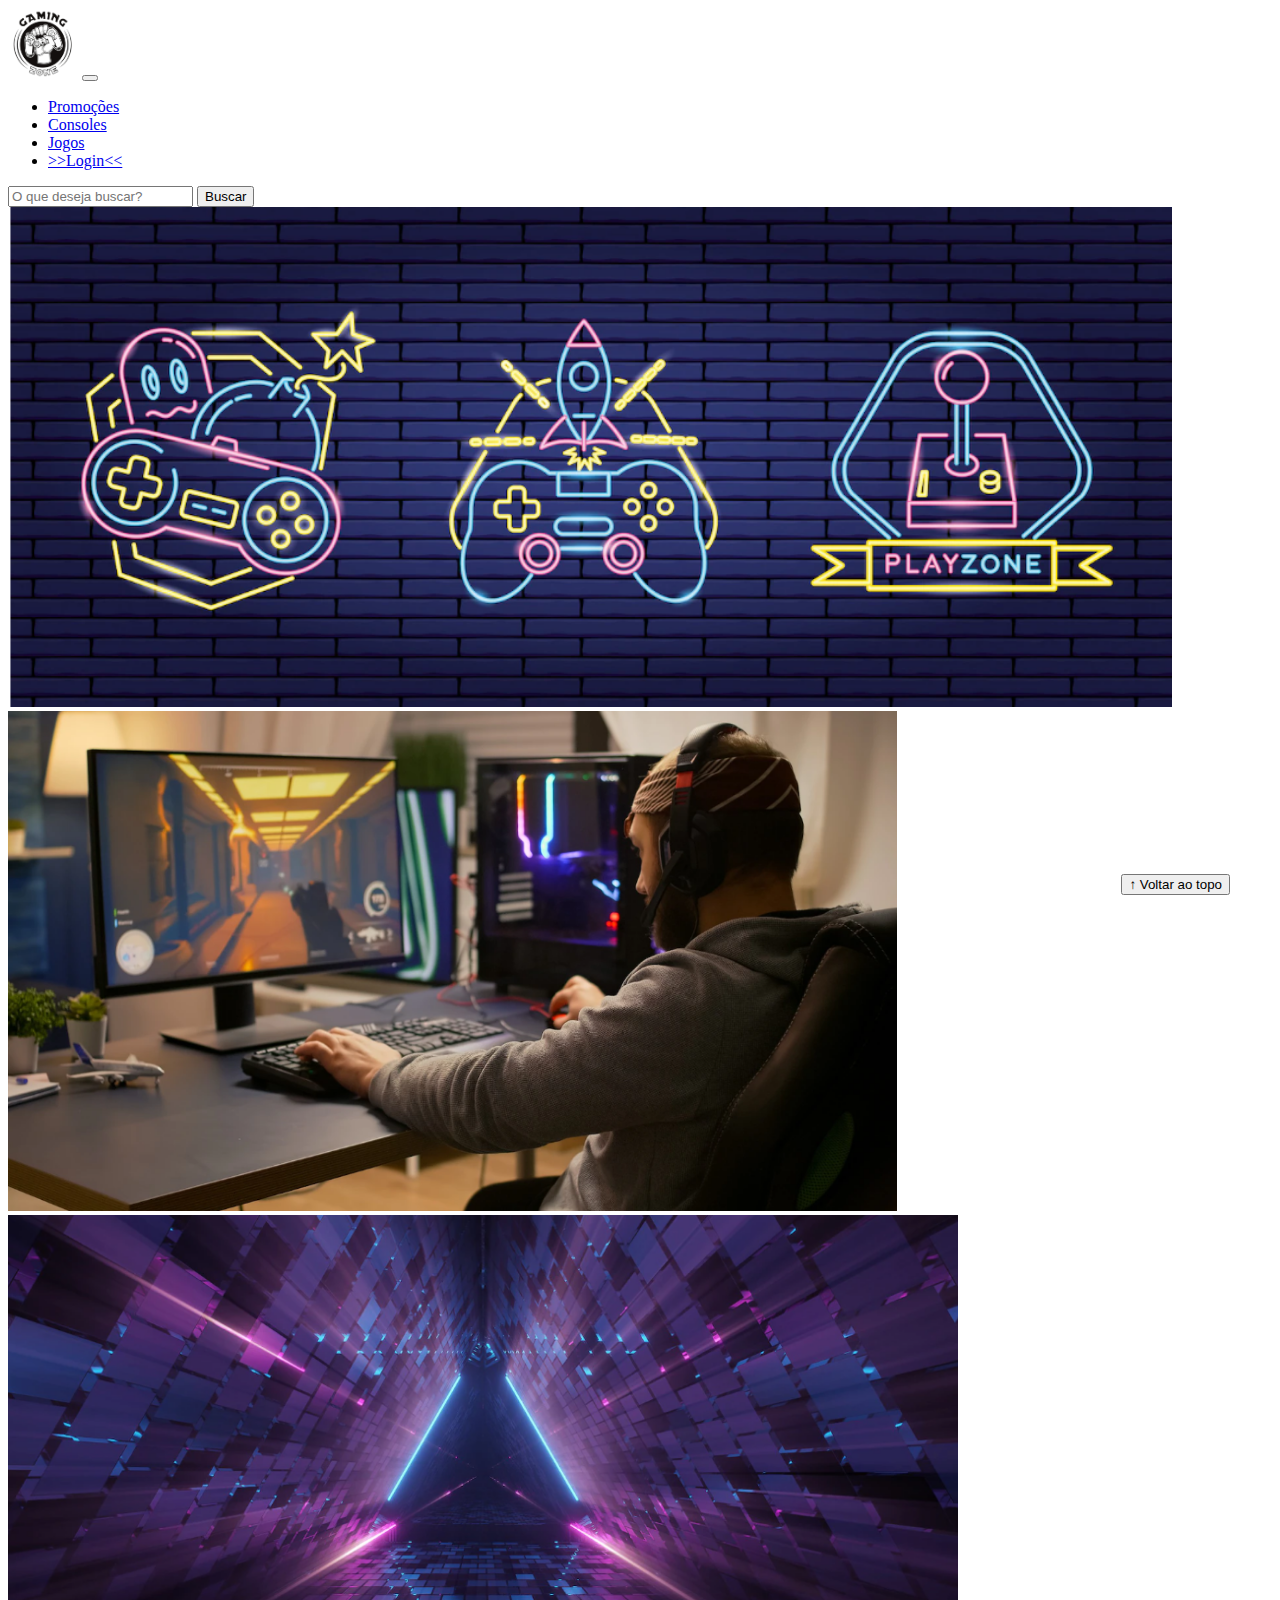
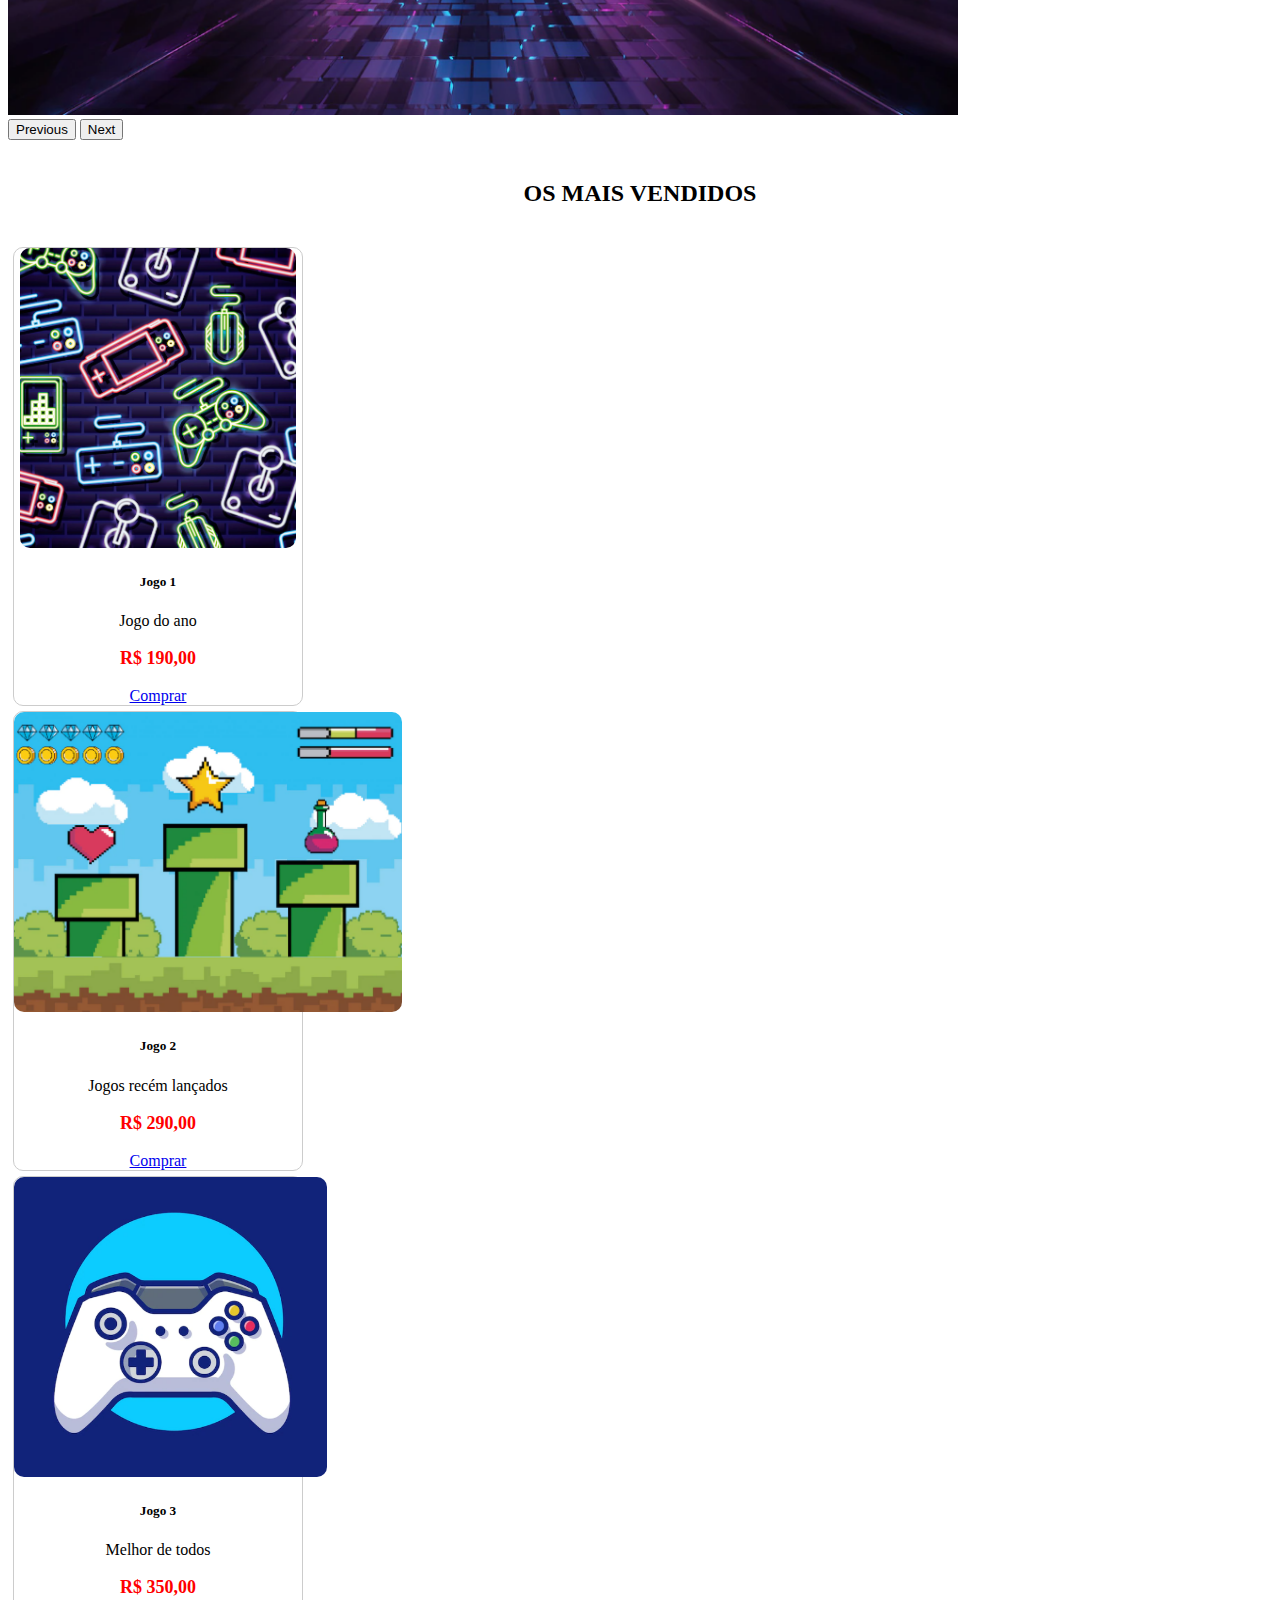
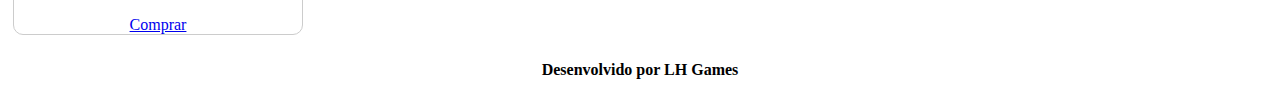
<file: atividadeCFE - inicial para atividade/index.html>
<!DOCTYPE html>
<html lang="pt-br">

<head>
  <meta charset="UTF-8">
  <meta http-equiv="X-UA-Compatible" content="IE=edge">
  <meta name="viewport" content="width=device-width, initial-scale=1.0">
  <title>LH Games</title>

  <link href="https://cdn.jsdelivr.net/npm/bootstrap@5.2.2/dist/css/bootstrap.min.css" rel="stylesheet"
    integrity="sha384-Zenh87qX5JnK2Jl0vWa8Ck2rdkQ2Bzep5IDxbcnCeuOxjzrPF/et3URy9Bv1WTRi" crossorigin="anonymous">

  <link rel="stylesheet" href="css/estilo.css">



</head>

<body>
  <header>
    <nav class="navbar navbar-expand-lg bg-body-tertiary">
      <div class="container-fluid">
        <a class="navbar-brand" href="index.html"><img src="img/logo.png"></a>
        <button class="navbar-toggler" type="button" data-bs-toggle="collapse" data-bs-target="#navbarSupportedContent" aria-controls="navbarSupportedContent" aria-expanded="false" aria-label="Toggle navigation">
          <span class="navbar-toggler-icon"></span>
        </button>
        <div class="collapse navbar-collapse" id="navbarSupportedContent">
          <ul class="navbar-nav me-auto mb-2 mb-lg-0">
            <li class="nav-item">
              <a class="nav-link active" aria-current="page" href="#">Promoções</a>
            </li>
            <li class="nav-item">
              <a class="nav-link" href="#">Consoles</a>
            </li>
            <li class="nav-item">
              <a class="nav-link" href="#">Jogos</a>
            </li>
            <li class="nav-item">
              <a class="nav-link" href="login.html">>>Login<<</a>
            </li>
          </ul>
          <form class="d-flex" role="search">
            <input class="form-control me-2" type="search" placeholder="O que deseja buscar?" aria-label="Search">
            <button class="btn btn-outline-success" type="submit">Buscar</button>
          </form>
        </div>
      </div>
    </nav>
  </header>

  <main>



    <section id="section-banners" class="container-fluid">

      <div id="carouselExample" class="carousel slide">
        <div class="carousel-inner">
          <div class="carousel-item active">
            <img src="img/banner1.PNG" class="d-block w-100" alt="Venha comprar na nossa loja!">
          </div>
          <div class="carousel-item">
            <img src="img/banner2.PNG" class="d-block w-100" alt="Aqui tem preço baixo">
          </div>
          <div class="carousel-item">
            <img src="img/banner3.PNG" class="d-block w-100" alt="Lançamentos disponíveis a pronta entrega">
          </div>
        </div>
        <button class="carousel-control-prev" type="button" data-bs-target="#carouselExample" data-bs-slide="prev">
          <span class="carousel-control-prev-icon" aria-hidden="true"></span>
          <span class="visually-hidden">Previous</span>
        </button>
        <button class="carousel-control-next" type="button" data-bs-target="#carouselExample" data-bs-slide="next">
          <span class="carousel-control-next-icon" aria-hidden="true"></span>
          <span class="visually-hidden">Next</span>
        </button>
      </div>

    </section>
    <section id="section-vendidos" class="container-fluid">

      <h2>OS MAIS VENDIDOS</h2>
     <div class="card-group">
      <div class="card" style="width: 18rem;">
        <img src="img/jogo1.PNG" class="card-img-top" alt="Jogo de aventura">
        <div class="card-body">
          <h5 class="card-title">Jogo 1</h5>
          <p class="card-text">Jogo do ano</p>
          <p class="Preço">R$ 190,00</p>
          <a href="#" class="btn btn-primary">Comprar</a>
        </div>
      </div>
    
      <div class="card" style="width: 18rem;">
        <img src="img/jogo2.PNG" class="card-img-top" alt="Jogo de corida">
        <div class="card-body">
          <h5 class="card-title">Jogo 2</h5>
          <p class="card-text">Jogos recém lançados</p>
          <p class="Preço">R$ 290,00</p>
          <a href="#" class="btn btn-primary">Comprar</a>
        </div>
      </div>

      <div class="card" style="width: 18rem;">
        <img src="img/jogo3.PNG" class="card-img-top" alt="Melhor de todos">
        <div class="card-body">
          <h5 class="card-title">Jogo 3</h5>
          <p class="card-text">Melhor de todos</p>
          <p class="Preço">R$ 350,00</p>
          <a href="#" class="btn btn-primary">Comprar</a>
        </div>
      </div>
    </section>


  </main>

  <footer>
    <p>Desenvolvido por LH Games</p>
  </footer>

  <button id="voltar-topo" type="button" class="btn btn-outline-primary" onclick="topo()">&uarr; Voltar ao topo</button>

  <script src="js/script.js"></script>
  <script src="https://cdn.jsdelivr.net/npm/bootstrap@5.2.2/dist/js/bootstrap.bundle.min.js"
    integrity="sha384-OERcA2EqjJCMA+/3y+gxIOqMEjwtxJY7qPCqsdltbNJuaOe923+mo//f6V8Qbsw3"
    crossorigin="anonymous"></script>

</body>

</html>
</file>
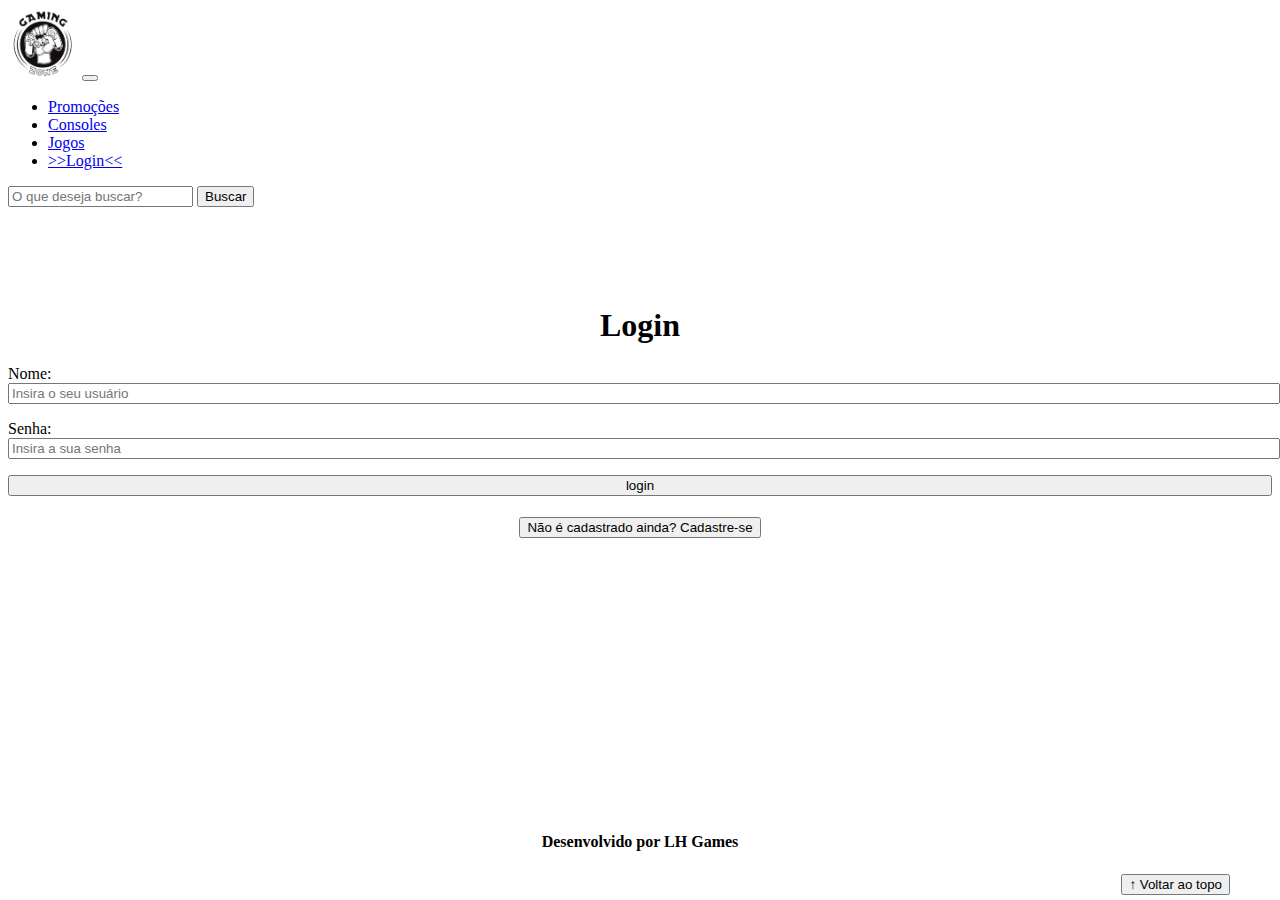
<file: atividadeCFE - inicial para atividade/login.html>
<!DOCTYPE html>
<html lang="pt-br">

<head>
    <meta charset="UTF-8">
    <meta http-equiv="X-UA-Compatible" content="IE=edge">
    <meta name="viewport" content="width=device-width, initial-scale=1.0">
    <title>LH Games - login</title>
    <link href="https://cdn.jsdelivr.net/npm/bootstrap@5.2.2/dist/css/bootstrap.min.css" rel="stylesheet"
        integrity="sha384-Zenh87qX5JnK2Jl0vWa8Ck2rdkQ2Bzep5IDxbcnCeuOxjzrPF/et3URy9Bv1WTRi" crossorigin="anonymous">
    <link rel="stylesheet" href="css/estilo.css">
</head>

<body>
    <header>
        <nav class="navbar navbar-expand-lg bg-body-tertiary">
            <div class="container-fluid">
              <a class="navbar-brand" href="index.html"><img src="img/logo.png"></a>
              <button class="navbar-toggler" type="button" data-bs-toggle="collapse" data-bs-target="#navbarSupportedContent" aria-controls="navbarSupportedContent" aria-expanded="false" aria-label="Toggle navigation">
                <span class="navbar-toggler-icon"></span>
              </button>
              <div class="collapse navbar-collapse" id="navbarSupportedContent">
                <ul class="navbar-nav me-auto mb-2 mb-lg-0">
                  <li class="nav-item">
                    <a class="nav-link active" aria-current="page" href="#">Promoções</a>
                  </li>
                  <li class="nav-item">
                    <a class="nav-link" href="#">Consoles</a>
                  </li>
                  <li class="nav-item">
                    <a class="nav-link" href="#">Jogos</a>
                  </li>
                  <li class="nav-item">
                    <a class="nav-link" href="login.html">>>Login<<</a>
                  </li>
                </ul>
                <form class="d-flex" role="search">
                  <input class="form-control me-2" type="search" placeholder="O que deseja buscar?" aria-label="Search">
                  <button class="btn btn-outline-success" type="submit">Buscar</button>
                </form>
              </div>
            </div>
          </nav>   
    </header>

    <main>
        <section id="section-login">
            <h1>Login</h1>
            <div class="d-flex justify-content-center">
                <form method="post" action="" id="login">
                    <p>
                        <label for="usuario">Nome: </label>
                        <input id="usuario" name="usuario" required="required" type="text"
                            placeholder="Insira o seu usuário" class="form-control" />
                    </p>
                    <p>
                        <label for="senha">Senha: </label>
                        <input id="senha" name="senha" required="required" type="password"
                            placeholder="Insira a sua senha" class="form-control" />
                    </p>
                    <p>
                        <input type="button" value="login" class="btn btn-primary" id="bt-login" onclick="login()" />
                    </p>
                </form>
            </div>
        </section>

        <section id="section-cadastro">
            <div id="botao-cadastrar">
                <button type="button" class="btn btn-info">Não é cadastrado ainda? Cadastre-se</button>
            </div>
            <div id="form-cadastrar">

                <h1>Criar minha conta</h1>
                <p>Informe os seus dados abaixo para criar sua conta.</p>

                <div class="d-flex justify-content-center">
                    <form method="post" action="" id="login">
                        <p>
                            <label for="usuario">Usuário: </label>
                            <input id="usuario" name="usuario" required="required" type="text"
                                placeholder="ex. nome de usuário" class="form-control" />
                        </p>
                        <p>
                            <label for="email">E-mail: </label>
                            <input id="email" name="email" required="required" type="email"
                                placeholder="seu@email.com.br" class="form-control" />
                        </p>
                        <p>
                            <label for="senha">Senha: </label>
                            <input id="senha" name="senha" required="required" type="password"
                                placeholder="mínimo de 6 caracteres" class="form-control" />
                        </p>
                        <p>
                            <input type="button" value="Cadastrar" class="btn btn-primary" id="bt-cadastrar"
                                onclick="cadastro()" />
                        </p>
                    </form>
                </div>

            </div>
        </section>

    </main>



    <footer>
        <p>Desenvolvido por LH Games</p>
    </footer>

    <button id="voltar-topo" type="button" class="btn btn-outline-primary" onclick="topo()">&uarr; Voltar ao topo</button>

    <script src="https://cdn.jsdelivr.net/npm/bootstrap@5.2.2/dist/js/bootstrap.bundle.min.js"
        integrity="sha384-OERcA2EqjJCMA+/3y+gxIOqMEjwtxJY7qPCqsdltbNJuaOe923+mo//f6V8Qbsw3"
        crossorigin="anonymous"></script>
    <script src="js/script.js"></script>

    <script src="https://code.jquery.com/jquery-3.6.1.js"
        integrity="sha256-3zlB5s2uwoUzrXK3BT7AX3FyvojsraNFxCc2vC/7pNI=" crossorigin="anonymous"></script>
    <script type="text/javascript" src="js/jquery-script.js"></script>

</body>

</html>
</file>
<file: atividadeCFE - inicial para atividade/css/estilo.css>
/*cabeçalho*/

header img {
    height: 70px;
    width: 70px;
}
    
/*Conteudo principal*/

main{
    min-height: 500px;
}

/*banner*/

#section-banners img {
    height: 500px;
}

/*Produtos vendidos*/

#section-vendidos {
    text-align: center;
}

#section-vendidos h2 {
    font-weight: bold;
    padding: 20px;
}

#section-vendidos img {
    height: 300px;
    border-radius: 10px;
}

#section-vendidos .card {
    margin: 5px;
    border: 1px solid #ccc;
    border-radius: 10px;
}

#section-vendidos .Preço {
    color: red;
    font-size: 18px;
    font-weight: bold;
}
    
/*Rodapé*/

footer {
    position: relative;
    bottom:0;
}
    footer p {
    text-align: center;
    font-weight: bold;

    padding: 10px;
}

/*Botão Voltar topo*/

#voltar-topo {
    position: fixed;
    bottom: 5px;
    right: 50px;

}

/* página de login  */

#section-login{
    margin-top: 100px;

}
    #section-login h1 {
    text-align: center;

}
    #section-login input {
    width: 100%;

}

/* Formulário de cadastro*/

    #section-cadastro {
    padding: 5px;
    text-align: center;
    background-color: #fff;

}

    #form-cadastrar {
    padding: 50px;
    display: none;
}
</file>
